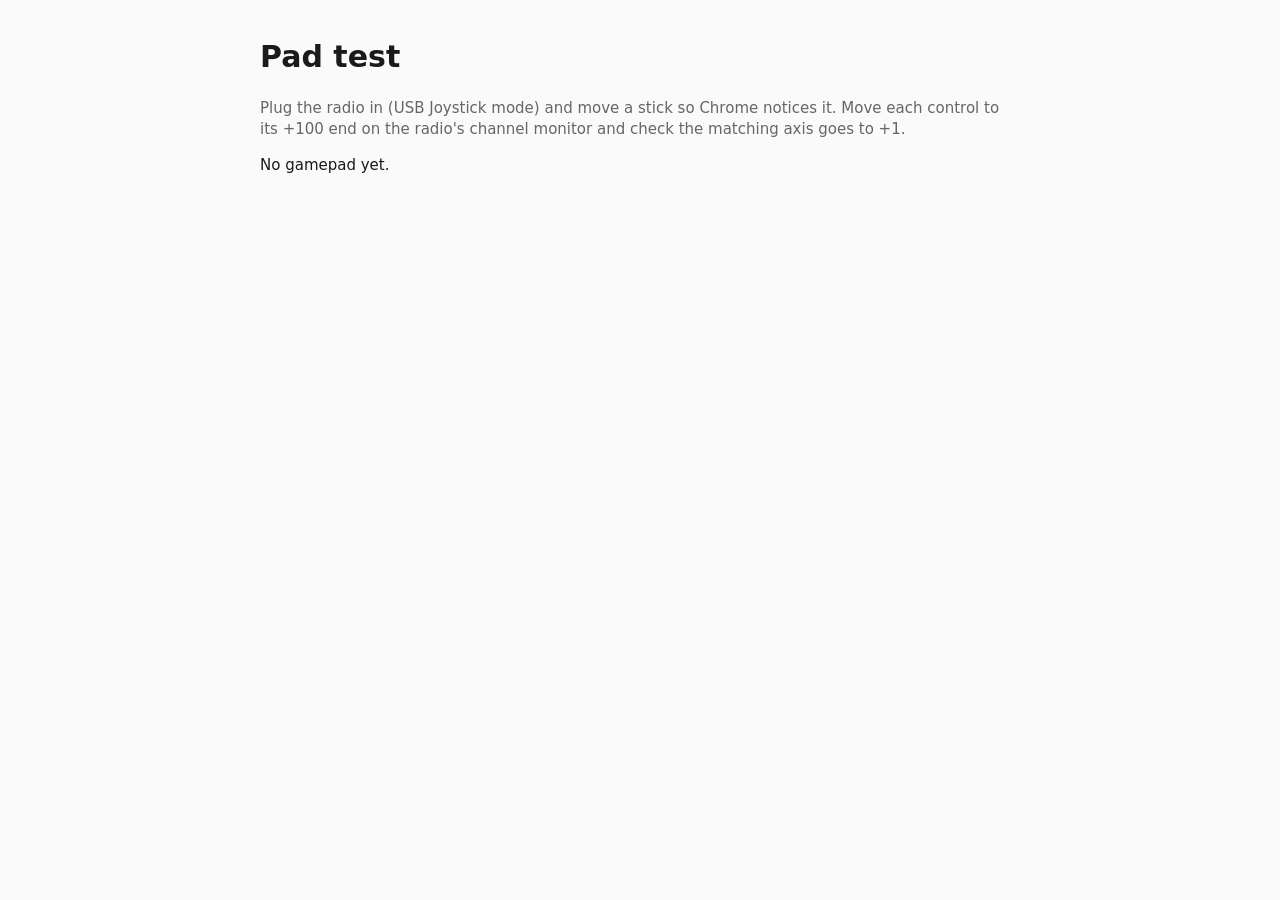
<file: tools/padtest/index.html>
<!doctype html>
<!-- Web pad test (docs/drivesim.md §7): shows exactly what Chrome's Gamepad
     API reports for the radio, so the input crate's mapping is checked
     against the radio's own channel monitor, as paddump did on Windows. -->
<html lang="en">
<head>
<meta charset="utf-8">
<meta name="viewport" content="width=device-width, initial-scale=1">
<title>Pad test</title>
<style>
  :root { --bg: #fafafa; --fg: #1a1a1a; --muted: #666; --bar: #2f6fdb; --track: #ddd; }
  @media (prefers-color-scheme: dark) {
    :root { --bg: #161616; --fg: #eee; --muted: #999; --bar: #6aa0ff; --track: #333; }
  }
  body { background: var(--bg); color: var(--fg); font: 15px/1.4 system-ui, sans-serif;
         margin: 0 auto; padding: 16px; max-width: 760px; }
  .muted { color: var(--muted); }
  table { border-collapse: collapse; width: 100%; margin-top: 8px; }
  td { padding: 4px 6px; }
  td.v { font-family: ui-monospace, monospace; width: 6em; text-align: right; }
  .track { position: relative; height: 12px; background: var(--track); border-radius: 6px; }
  .fill { position: absolute; top: 0; bottom: 0; background: var(--bar); border-radius: 6px; }
  .mid { position: absolute; left: 50%; top: -2px; bottom: -2px; width: 1px; background: var(--fg); }
  pre { white-space: pre-wrap; font-size: 13px; }
</style>
</head>
<body>
<h1>Pad test</h1>
<p class="muted">Plug the radio in (USB Joystick mode) and move a stick so Chrome
notices it. Move each control to its +100 end on the radio's channel monitor and
check the matching axis goes to +1.</p>
<div id="pads">No gamepad yet.</div>
<pre id="log"></pre>
<script>
const pads = document.getElementById("pads");
const log = document.getElementById("log");
const seen = new Set();

function frame() {
  const list = [...navigator.getGamepads()].filter(Boolean);
  if (list.length) {
    pads.innerHTML = list.map(p => {
      if (!seen.has(p.index)) {
        seen.add(p.index);
        log.textContent += `pad ${p.index}: id="${p.id}" mapping="${p.mapping}" ` +
          `axes=${p.axes.length} buttons=${p.buttons.length}\n`;
      }
      const axes = p.axes.map((v, i) => {
        const left = Math.min(50, 50 + v * 50), width = Math.abs(v * 50);
        return `<tr><td>A${i} (CH${i + 1}?)</td><td class="v">${v.toFixed(3)}</td>
          <td style="width:100%"><div class="track"><div class="fill"
          style="left:${left}%;width:${width}%"></div><div class="mid"></div></div></td></tr>`;
      }).join("");
      const pressed = p.buttons.map((b, i) => b.pressed || b.value ? `B${i}=${b.value.toFixed(2)}` : "")
        .filter(Boolean).join("  ");
      return `<h2>${p.index}: ${p.id}</h2><table>${axes}</table>
        <p class="muted">buttons: ${pressed || "none pressed"}</p>`;
    }).join("");
  }
  requestAnimationFrame(frame);
}
window.addEventListener("gamepadconnected", e => log.textContent += `connected: ${e.gamepad.id}\n`);
window.addEventListener("gamepaddisconnected", e => log.textContent += `disconnected: ${e.gamepad.id}\n`);
requestAnimationFrame(frame);
</script>
</body>
</html>
</file>
